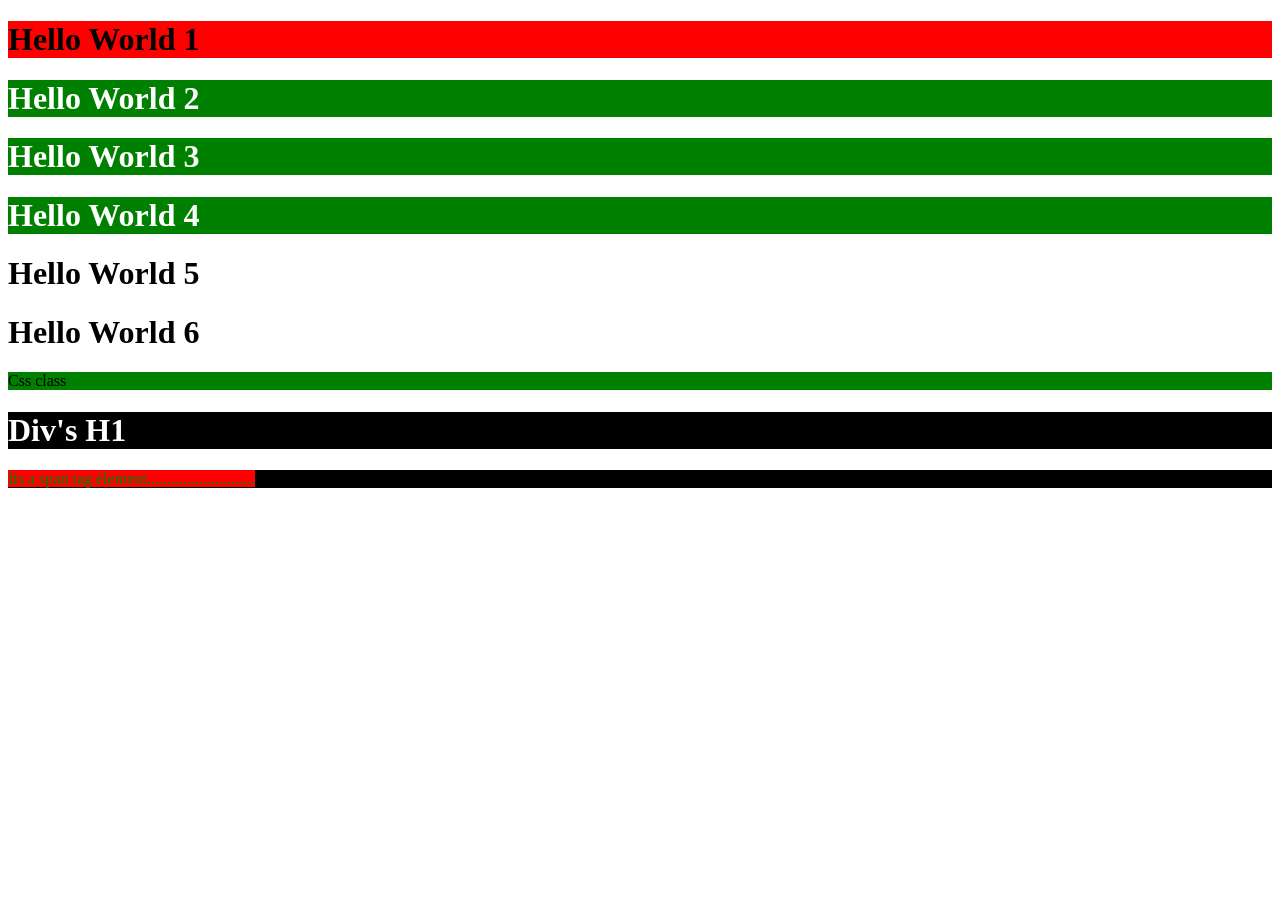
<file: index.html>
<!doctype html>
<html lang="en">
  <head>
    <meta charset="UTF-8" />
    <meta name="viewport" content="width=device-width, initial-scale=1.0" />
    <title>Document</title>
    <link rel="stylesheet" href="./index.css" />
  </head>
  <body>
    <h1 id="a"  >Hello World 1</h1>
    <h1 class="a" >Hello World 2</h1>
    <h1 class="a" >Hello World 3</h1>
    <h1 class="a" >Hello World 4</h1>
    <h1 id="b" >Hello World 5</h1>
    <h1 id="c" >Hello World 6</h1>
    <p  >Css class</p>
    <div id="div" >
        <h1>Div's H1</h1>
    </div>
    <div id="div2">
        <span id="span" >
            Its a span tag element...........................
        </span>
    </div>
  </body>
  <!-- <style>
    #a{
        background-color: red;
    }
    .a{
        background-color: pink;
    }
    #b{
        background-color: red;
    }
    #c{
        background-color: red;
    }

  </style> -->
</html>
</file>
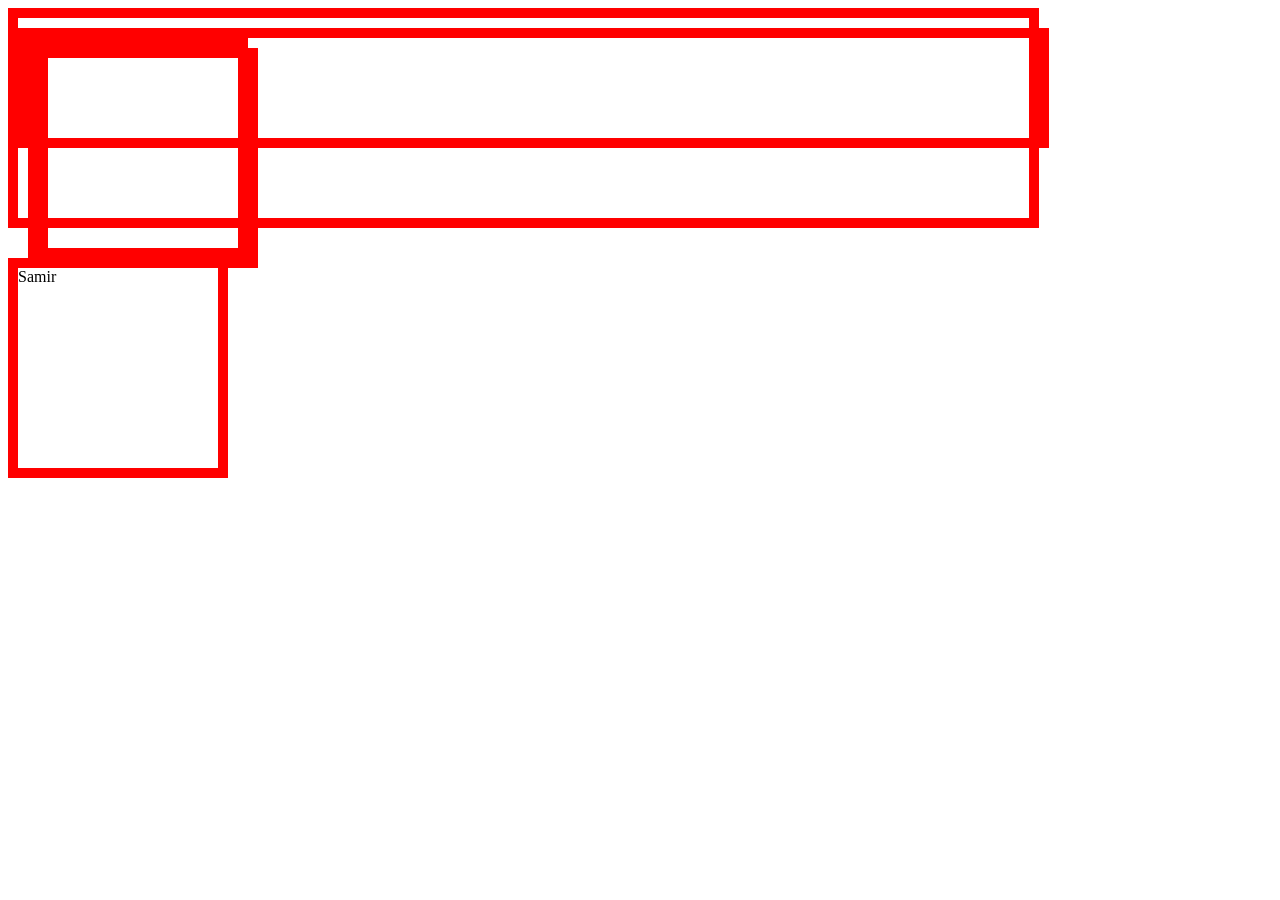
<file: display.html>
<!doctype html>
<html lang="en">
  <head>
    <meta charset="UTF-8" />
    <meta name="viewport" content="width=device-width, initial-scale=1.0" />
    <title>Document</title>
    <style>
        div{
            height: 200px;
            width: 200px;
            border: 10px solid red;
        }

        #parent{
            margin-bottom: 30px;
            width:  80%;
        }
        .inner-child{
            width: 100%;
            height: 100px;
            /* padding-top: 50px; */
            margin-top: 10px;

        }
    </style>
  </head>
  <body>
    <div id="parent">
        <div class="inner-child">
            <div>
                <div xyz`>

                </div>
            </div>
        </div>
    </div>
    <div id="parent-2">Samir</div>
  </body>
</html>
</file>
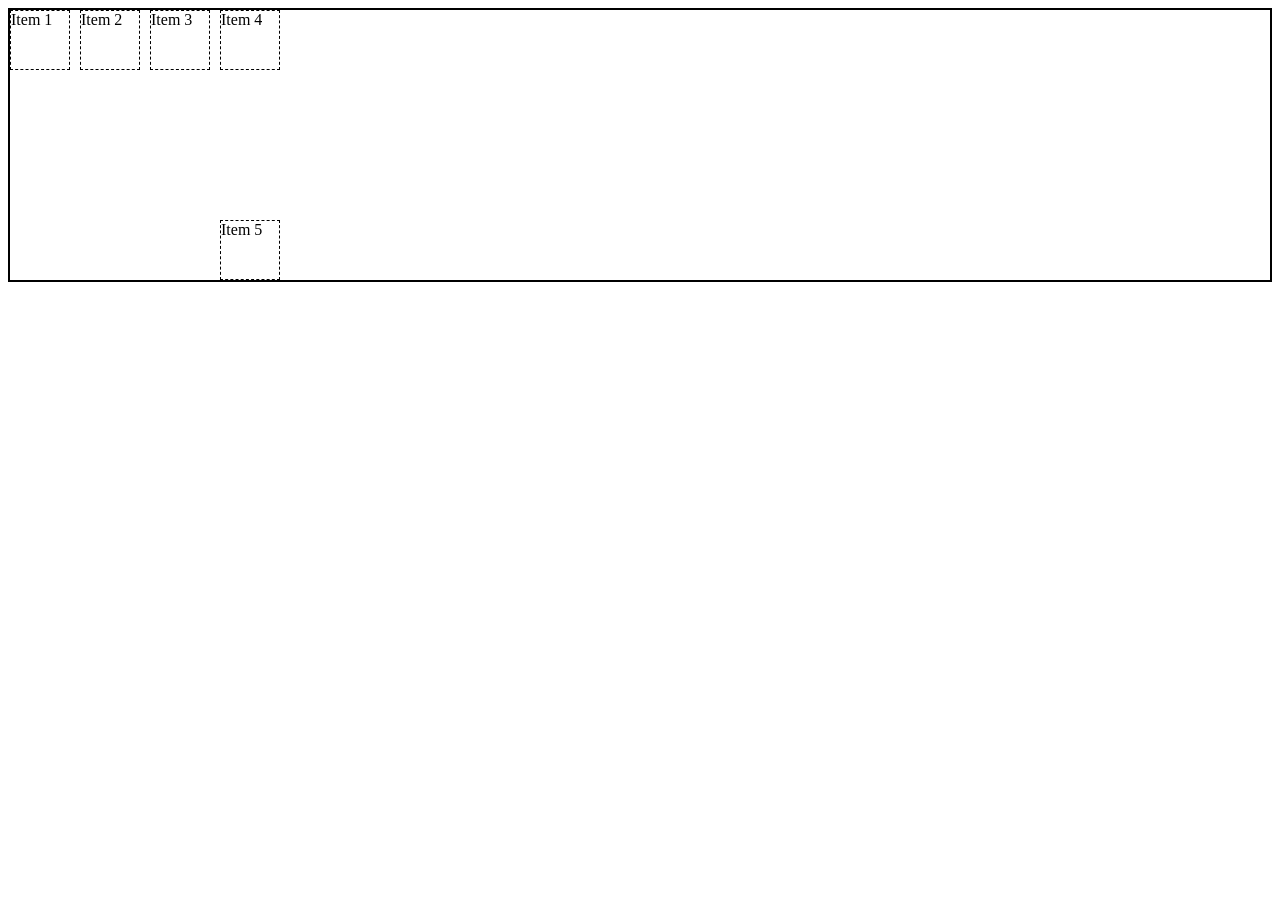
<file: grid.html>
<!DOCTYPE html>
<html lang="en">
<head>
    <meta charset="UTF-8">
    <meta name="viewport" content="width=device-width, initial-scale=1.0">
    <title>Document</title>
    <style>
        #parent{
            border: 2px solid black ;

            display: grid;
            grid-template-rows: repeat(4, 60px);
            grid-template-columns: repeat(5, 60px);
            grid-gap: 10px;
        }
        .child{
            border: 1px dashed;
        }
        /* .item-1{
           grid-row-start: 1;
           grid-row-end: 1;
           grid-column-start: 1;
           grid-column-end: 4;
        } */

        .item-5{
            grid-row-start: 4;
            grid-row-end: 5;
            /* grid-column-start: 1;
            grid-column-end: -3; */
            grid-column-end: -2;
            /* grid-column-start: 4; */
            /* grid-column-end: 5; */
        }
    </style>
</head>
<body>
    <div id="parent">
        <div class="child item-1">Item 1</div>
        <div class="child">Item 2</div>
        <div class="child">Item 3</div>
        <div class="child">Item 4</div>
        <div class="child item-5">Item 5</div>
    </div>
</body>
</html>
</file>
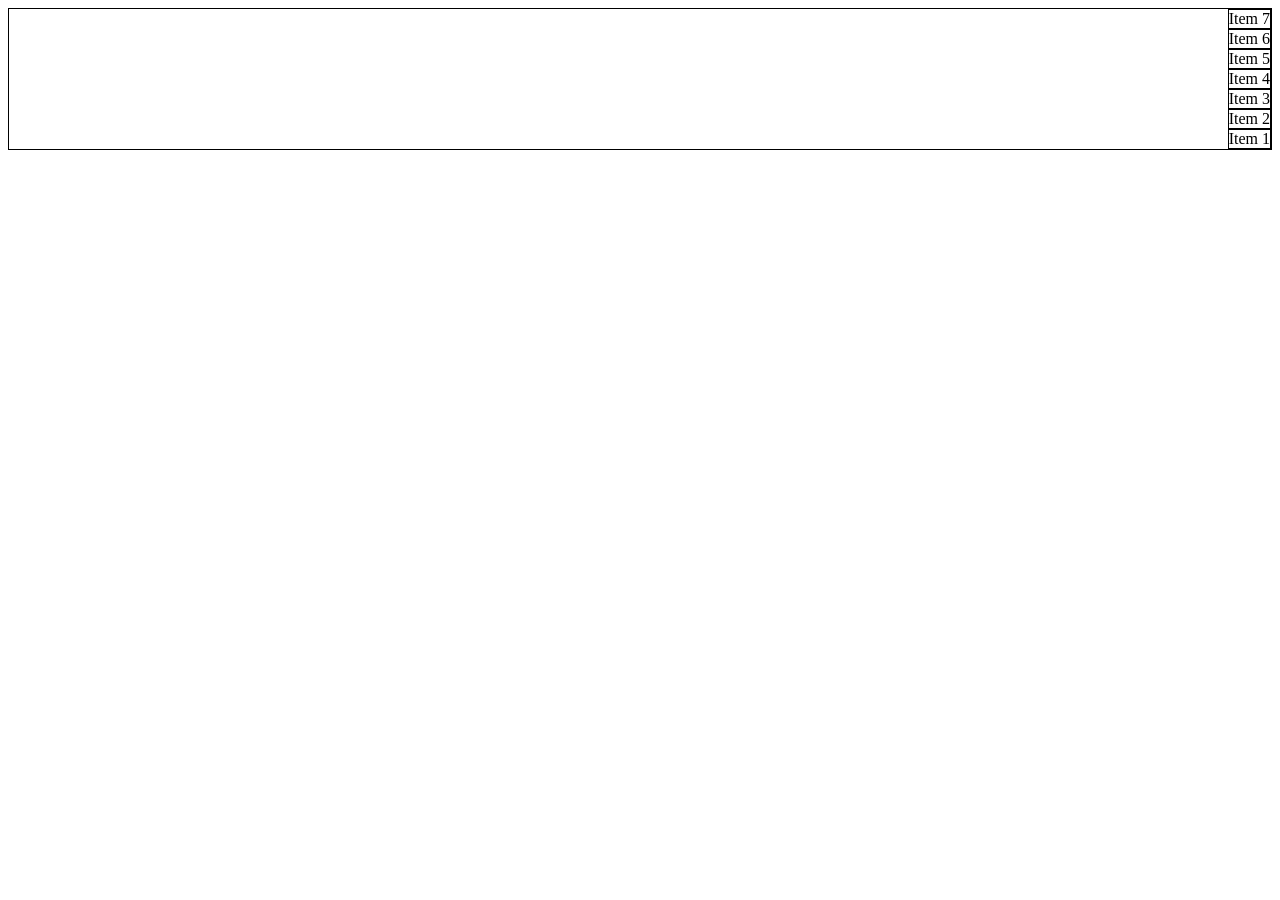
<file: index2.html>
<!DOCTYPE html>
<html lang="en">
<head>
    <meta charset="UTF-8">
    <meta name="viewport" content="width=device-width, initial-scale=1.0">
    <title>Document</title>
    <style>
        div{
            border:  1px solid black;
        }

        .parent{
            display: flex;
            flex-direction:column-reverse;
            justify-content: start;
            align-items: end;
            flex-wrap:wrap;
            /* gap: 10px; */
            /* margin: 50px; */
        }

        /* .child {
            height: 50px;
            width: 50px;
            margin: 10px;
            padding-top: 10px;
            display: flex;
            align-items: center;
            
            justify-content: center;
        } */

    </style>
</head>
<body>
    <div class="parent" >
       <div class="child">Item 1</div>
       <div class="child">Item 2</div>
       <div class="child">Item 3</div>
       <div class="child">Item 4</div>
       <div class="child">Item 5</div>
       <div class="child">Item 6</div>
       <div class="child">Item 7</div>
    </div>
    <!-- <div></div> -->
</body>
</html>
</file>
<file: index.css>
/* h1 {
    background-color: brown;
}
p{
    background-color: green;
} */

.a{
    background-color: green;
    color: white;
}
#a{
    background-color: red;
}

#div{
    background-color: black;
    color: white;
}

#span{
    background-color: red;
    color: green;
}
p{
    background-color: green;
}

#div2{
    background-color: black;
    color: white;
}
</file>
